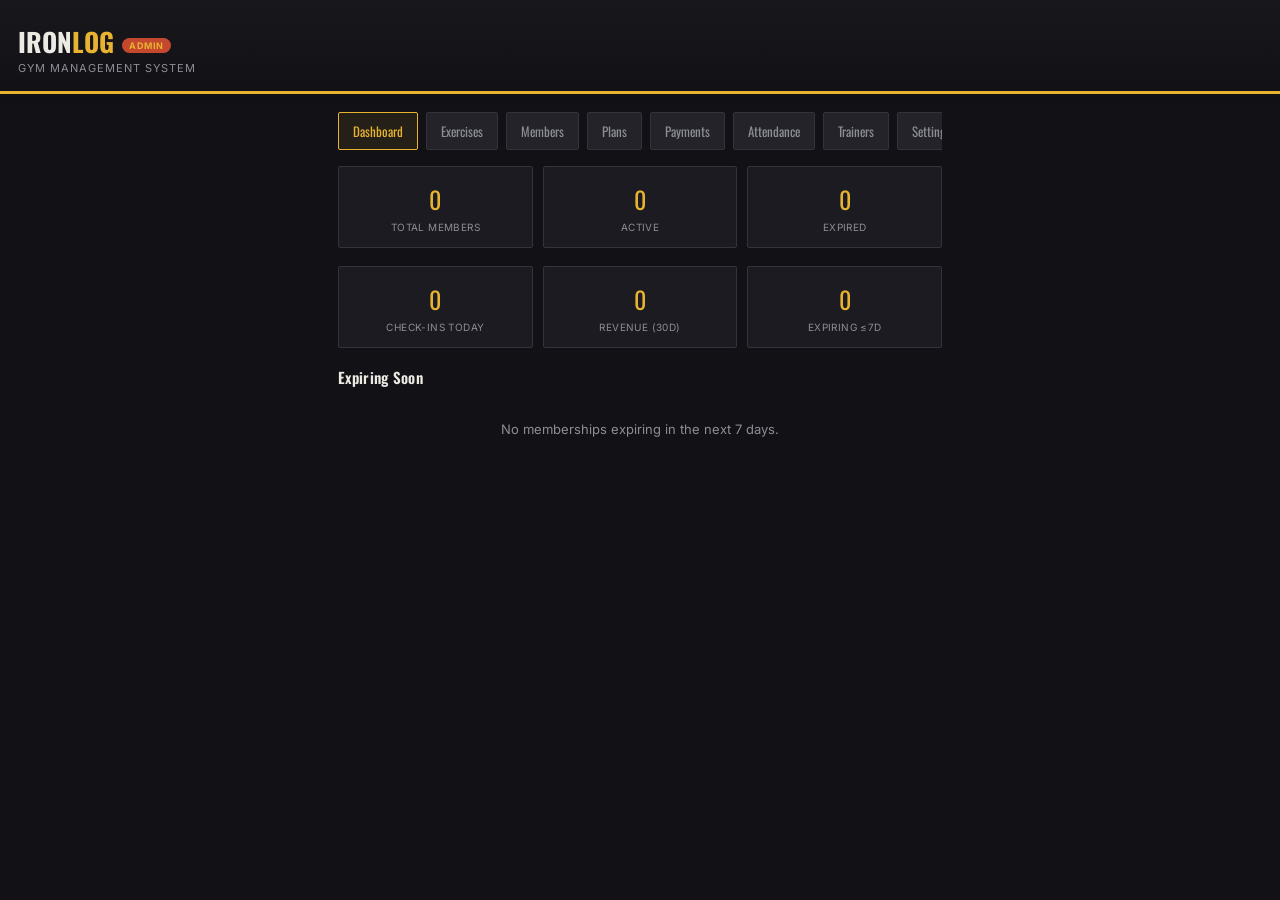
<file: admin.html>
<!DOCTYPE html>
<html lang="en">
<head>
<meta charset="UTF-8">
<meta name="viewport" content="width=device-width, initial-scale=1.0, maximum-scale=1, viewport-fit=cover">
<meta name="theme-color" content="#121216">
<meta name="description" content="IRONLOG Admin — gym management: members, plans, payments, attendance, trainers, and a custom exercise library with your own GIFs.">
<title>IRONLOG ADMIN — Gym Management</title>
<link rel="manifest" href="admin-manifest.json">
<link rel="apple-touch-icon" href="[data-uri]">
<meta name="mobile-web-app-capable" content="yes">
<meta name="apple-mobile-web-app-capable" content="yes">
<meta name="apple-mobile-web-app-status-bar-style" content="black-translucent">
<meta name="apple-mobile-web-app-title" content="IronLog Admin">
<style>
@import url('https://fonts.googleapis.com/css2?family=Oswald:wght@400;500;600;700&family=Inter:wght@400;500;600&display=swap');

:root{
  --bg: #121216;
  --surface: #1b1b21;
  --surface-2: #232329;
  --steel: #33333c;
  --iron: #E8B330;
  --iron-dim: #a9822b;
  --rust: #C4482E;
  --chalk: #EDEAE3;
  --chalk-dim: #8d8d95;
  --green: #6FA85B;
  --radius: 2px;
}

*{ box-sizing:border-box; -webkit-tap-highlight-color: transparent; }
html,body{ margin:0; padding:0; }
body{
  background:
    linear-gradient(180deg, rgba(0,0,0,.25), rgba(0,0,0,0) 120px),
    var(--bg);
  color: var(--chalk);
  font-family: 'Inter', system-ui, sans-serif;
  min-height: 100vh;
  padding-bottom: 90px;
}

h1,h2,h3,.display{
  font-family:'Oswald', sans-serif;
  font-weight:600;
  letter-spacing: 0.3px;
  margin:0;
}

/* ---------- Header ---------- */
header{
  padding: 22px 18px 16px;
  border-bottom: 3px solid var(--iron);
  background: linear-gradient(180deg, #17171c, #121216);
  position: sticky; top:0; z-index: 20;
}
.brand{ display:flex; align-items:baseline; justify-content:space-between; }
.brand .logo{ font-family:'Oswald',sans-serif; font-weight:700; font-size:26px; color: var(--chalk); }
.brand .logo span{ color: var(--iron); }
.brand .tag{ font-size: 11px; color: var(--chalk-dim); letter-spacing: 1px; }

.date-row{ margin-top: 14px; display:flex; align-items:center; gap: 10px; }
.date-row button.nav{
  background: var(--surface-2); border: 1px solid var(--steel);
  color: var(--chalk); width: 36px; height:36px; font-size:16px;
  border-radius: var(--radius); cursor:pointer;
}
.date-row .date-display{
  flex:1; text-align:center; font-family:'Oswald',sans-serif; font-size: 16px;
  background: var(--surface-2); border: 1px solid var(--steel);
  padding: 8px 6px; border-radius: var(--radius);
}
.date-row .date-display small{ display:block; color: var(--chalk-dim); font-size: 11px; font-family:'Inter'; margin-top:2px; }
.date-row .today-btn{
  background: transparent; color: var(--iron); border:1px solid var(--iron-dim);
  font-size: 11px; padding: 8px 10px; border-radius: var(--radius); cursor:pointer;
}

/* ---------- Main ---------- */
main{ padding: 18px; max-width: 640px; margin: 0 auto; }
section{ display:none; }
section.active{ display:block; animation: fade .25s ease; }
@keyframes fade{ from{opacity:0; transform:translateY(4px);} to{opacity:1; transform:none;} }

.section-title{ display:flex; align-items:center; justify-content:space-between; margin-bottom: 12px; gap: 10px; flex-wrap: wrap; }
.section-title h2{ font-size:19px; }
.count-pill{
  font-size:12px; color: var(--bg); background: var(--iron);
  padding: 3px 9px; border-radius: 20px; font-family:'Inter'; font-weight:600;
}

/* ---------- Routine label ---------- */
.routine-bar{ display:flex; gap:8px; margin-bottom: 16px; overflow-x:auto; padding-bottom:4px; }
.routine-chip{
  flex: 0 0 auto; padding: 7px 13px; background: var(--surface-2);
  border: 1px solid var(--steel); color: var(--chalk-dim);
  font-family:'Oswald'; font-size:13px; border-radius: var(--radius);
  cursor:pointer; white-space:nowrap;
}
.routine-chip.active{ border-color: var(--iron); color: var(--iron); background: rgba(232,179,48,0.08); }

/* ---------- Exercise Card ---------- */
.exercise-card{
  background: var(--surface); border: 1px solid var(--steel);
  border-left: 4px solid var(--muscle-color, var(--iron));
  border-radius: var(--radius); margin-bottom: 12px; overflow:hidden;
}
.exercise-head{ display:flex; justify-content:space-between; align-items:flex-start; padding: 12px 14px 8px; gap: 8px; }
.exercise-head .name{ font-family:'Oswald'; font-size:16px; font-weight:600; }
.exercise-head .muscle-tag{
  display:inline-flex; align-items:center; gap:5px; font-size:11px; color: var(--chalk-dim);
  margin-top:4px;
}
.exercise-head .muscle-tag .dot{ width:8px; height:8px; border-radius:50%; background: var(--muscle-color, var(--iron)); display:inline-block; }
.exercise-head .del{ background:none; border:none; color:#5c5c66; font-size:18px; cursor:pointer; padding:4px 6px; flex-shrink:0; }

.set-table{ padding: 0 14px 12px; }
.set-row{ display:grid; grid-template-columns: 26px 1fr 1fr 30px; gap: 8px; align-items:center; padding: 6px 0; border-top: 1px solid #242429; }
.set-row.head-row{ border-top:none; font-size:10px; color: var(--chalk-dim); letter-spacing:.5px; padding-bottom:4px; }
.set-row .set-num{ color: var(--chalk-dim); font-size:13px; text-align:center; font-family:'Oswald'; }
.set-row input{
  width:100%; background: var(--surface-2); border:1px solid var(--steel);
  color: var(--chalk); padding:7px 6px; border-radius: var(--radius);
  font-family:'Inter'; font-size:14px; text-align:center;
}
.set-row input:focus{ outline:none; border-color: var(--iron); }
.set-row .chk{
  width:26px; height:26px; border-radius: var(--radius); border:1px solid var(--steel);
  background: var(--surface-2); cursor:pointer; display:flex; align-items:center; justify-content:center;
  color: transparent; font-size:14px;
}
.set-row .chk.done{ background: var(--green); border-color: var(--green); color:#12210d; }

.add-set-btn{
  width: calc(100% - 28px); margin: 0 14px 12px; padding:9px; background:transparent;
  border:1px dashed var(--steel); color: var(--chalk-dim); font-size:12px;
  border-radius: var(--radius); cursor:pointer;
}

.add-exercise-btn{
  width:100%; padding:14px; background: var(--surface); border:1px dashed var(--iron-dim);
  color: var(--iron); font-family:'Oswald'; font-size:14px; border-radius: var(--radius); cursor:pointer;
  margin-top: 4px;
}

.empty-state{ text-align:center; padding: 50px 20px; color: var(--chalk-dim); }
.empty-state .big{ font-size:40px; margin-bottom:10px; }
.empty-state p{ font-size:13px; line-height:1.5; max-width:300px; margin:0 auto; }

/* ---------- Notes ---------- */
.notes-box{ margin-top: 16px; }
.notes-box label{ font-size:11px; color: var(--chalk-dim); display:block; margin-bottom:6px; letter-spacing:.5px;}
.notes-box textarea{
  width:100%; min-height:70px; background: var(--surface); border:1px solid var(--steel);
  color: var(--chalk); padding:10px; border-radius: var(--radius); font-family:'Inter'; font-size:14px; resize:vertical;
}

/* ---------- Photos ---------- */
.photo-upload-btn{
  display:block; width:100%; padding: 22px; background: var(--surface); border:2px dashed var(--steel);
  color: var(--chalk-dim); border-radius: var(--radius); cursor:pointer; text-align:center;
  font-family:'Oswald'; font-size:14px; margin-bottom:16px;
}
.photo-upload-btn .sub{ font-family:'Inter'; font-size:11px; color:#666; }
.photo-upload-btn:active{ border-color: var(--iron); color: var(--iron); }
.photo-grid{ display:grid; grid-template-columns: repeat(3, 1fr); gap: 8px; }
.photo-item{ position:relative; aspect-ratio: 3/4; border-radius: var(--radius); overflow:hidden; border:1px solid var(--steel); background: var(--surface-2); }
.photo-item img{ width:100%; height:100%; object-fit:cover; display:block; }
.photo-item .pdate{
  position:absolute; bottom:0; left:0; right:0; background: linear-gradient(0deg, rgba(0,0,0,.85), transparent);
  color: var(--chalk); font-size:9px; padding: 12px 5px 4px; text-align:center;
}
.photo-item .pdel{
  position:absolute; top:3px; right:3px; background: rgba(0,0,0,.6); color:var(--chalk);
  border:none; border-radius:50%; width:20px; height:20px; font-size:12px; cursor:pointer; line-height:1;
}

/* ---------- Progress ---------- */
.stat-grid{ display:grid; grid-template-columns: repeat(3,1fr); gap:10px; margin-bottom:18px; }
.stat-card{ background: var(--surface); border:1px solid var(--steel); border-radius: var(--radius); padding: 14px 8px; text-align:center; }
.stat-card .num{ font-family:'Oswald'; font-size:24px; color: var(--iron); }
.stat-card .lbl{ font-size:10px; color: var(--chalk-dim); margin-top:4px; letter-spacing:.4px;}

.range-toggle{ display:flex; gap:4px; }
.range-toggle button{
  background: var(--surface-2); border:1px solid var(--steel); color: var(--chalk-dim);
  font-size:11px; padding: 6px 9px; border-radius: var(--radius); cursor:pointer; font-family:'Inter'; font-weight:600;
}
.range-toggle button.active{ background: var(--iron); color: #141410; border-color: var(--iron); }

.muscle-volume-list{ margin-bottom: 4px; }
.mv-row{ margin-bottom: 10px; }
.mv-row-top{ display:flex; justify-content:space-between; font-size:12px; margin-bottom:4px; }
.mv-row-top .mv-name{ display:flex; align-items:center; gap:6px; font-family:'Oswald'; font-size:13px; }
.mv-row-top .mv-name .dot{ width:8px; height:8px; border-radius:50%; }
.mv-row-top .mv-val{ color: var(--chalk-dim); }
.mv-bar-track{ height:8px; background: var(--surface-2); border-radius: 20px; overflow:hidden; }
.mv-bar-fill{ height:100%; border-radius: 20px; transition: width .3s ease; }
.hint{ font-size:11px; color: var(--chalk-dim); margin: 4px 0 20px; line-height:1.5; }

.pr-item{
  display:flex; justify-content:space-between; align-items:center;
  background: var(--surface); border:1px solid var(--steel); border-left:3px solid var(--muscle-color, var(--iron));
  border-radius: var(--radius); padding: 11px 14px; margin-bottom:8px;
}
.pr-item .pn{ font-family:'Oswald'; font-size:14px; }
.pr-item .pm{ font-size:10px; color: var(--chalk-dim); margin-top:2px; }
.pr-item .pv{ font-family:'Oswald'; font-size:16px; color: var(--iron); text-align:right; }
.pr-item .pd{ font-size:9px; color: var(--chalk-dim); text-align:right; }

.history-item{
  background: var(--surface); border:1px solid var(--steel); border-left:3px solid var(--steel);
  border-radius: var(--radius); padding: 12px 14px; margin-bottom:8px;
  display:flex; justify-content:space-between; align-items:center; cursor:pointer;
}
.history-item.has-log{ border-left-color: var(--iron); }
.history-item .hd{ font-family:'Oswald'; font-size:14px; }
.history-item .hs{ font-size:11px; color: var(--chalk-dim); margin-top:2px; }
.history-item .harrow{ color: var(--chalk-dim); }

/* ---------- Bottom Nav ---------- */
nav.tabbar{
  position: fixed; bottom:0; left:0; right:0; background: #17171c; border-top: 1px solid var(--steel);
  display:flex; z-index: 30; padding-bottom: env(safe-area-inset-bottom);
}
nav.tabbar button{
  flex:1; background:none; border:none; color: var(--chalk-dim);
  padding: 10px 4px 8px; font-family:'Inter'; font-size:10px; cursor:pointer;
  display:flex; flex-direction:column; align-items:center; gap:4px;
}
nav.tabbar button svg{ width:20px; height:20px; stroke: var(--chalk-dim); fill:none; stroke-width:1.8; }
nav.tabbar button.active{ color: var(--iron); }
nav.tabbar button.active svg{ stroke: var(--iron); }

/* ---------- Modal ---------- */
.modal-backdrop{ position:fixed; inset:0; background: rgba(0,0,0,.6); z-index:50; display:none; align-items:flex-end; justify-content:center; }
.modal-backdrop.show{ display:flex; }
.modal{
  background: var(--surface); width:100%; max-width:640px;
  border-top: 3px solid var(--iron); border-radius: 10px 10px 0 0;
  padding: 20px 18px calc(20px + env(safe-area-inset-bottom));
  max-height: 80vh; overflow-y:auto;
}
.modal.modal-tall{ max-height: 85vh; }
.modal h3{ font-size:17px; margin-bottom:14px; }
.modal input, .modal select{
  width:100%; background: var(--surface-2); border:1px solid var(--steel); color:var(--chalk);
  padding: 12px; border-radius: var(--radius); font-family:'Inter'; font-size:15px; margin-bottom:10px;
}
.modal-actions{ display:flex; gap:10px; margin-top:6px; }
.btn{ flex:1; padding:13px; border-radius: var(--radius); border:none; cursor:pointer; font-family:'Oswald'; font-size:14px; letter-spacing:.3px; }
.btn-primary{ background: var(--iron); color:#141410; font-weight:600; }
.btn-ghost{ background: transparent; color: var(--chalk-dim); border:1px solid var(--steel); }

/* ---------- Muscle Picker ---------- */
.muscle-grid{ display:grid; grid-template-columns: repeat(2, 1fr); gap:8px; margin-bottom: 16px; }
.muscle-tile{
  display:flex; align-items:center; gap:9px; padding: 13px 12px;
  background: var(--surface-2); border:1px solid var(--steel); border-radius: var(--radius);
  cursor:pointer; font-family:'Oswald'; font-size:14px; color: var(--chalk);
}
.muscle-tile .dot{ width:12px; height:12px; border-radius:50%; flex-shrink:0; }
.muscle-tile .cnt{ margin-left:auto; font-family:'Inter'; font-size:10px; color: var(--chalk-dim); }

.picker-step2-head{ display:flex; align-items:center; gap:10px; margin-bottom:12px; }
.back-btn{ background:none; border:none; color: var(--iron); font-family:'Oswald'; font-size:13px; cursor:pointer; padding:4px 0; }
.exercise-picker-list{ max-height: 40vh; overflow-y:auto; margin-bottom: 12px; border-top:1px solid var(--steel); }
.exercise-pick-item{
  display:flex; justify-content:space-between; align-items:center;
  padding: 13px 4px; border-bottom: 1px solid #242429; cursor:pointer;
}
.exercise-pick-item .epn{ font-size:14px; }
.exercise-pick-item .epe{ font-size:10px; color: var(--chalk-dim); margin-top:2px; }
.exercise-pick-item .epa{ color: var(--iron); font-size:18px; }
.custom-exercise-row{ display:flex; gap:8px; align-items:flex-start; }
.custom-exercise-row input{ margin-bottom:0; flex:1; }
.custom-exercise-row button{ flex: 0 0 auto; padding: 12px 16px; }
.no-results{ padding: 16px 4px; color: var(--chalk-dim); font-size:13px; text-align:center; }

.toast{
  position: fixed; bottom: 78px; left:50%; transform: translateX(-50%);
  background: var(--iron); color:#141410; padding: 10px 18px; border-radius: var(--radius);
  font-family:'Oswald'; font-size:13px; z-index: 60; opacity:0; pointer-events:none;
  transition: opacity .25s, transform .25s;
}
.toast.show{ opacity:1; transform: translateX(-50%) translateY(-6px); }

.settings-block{ margin-bottom: 22px; }
.settings-block h3{ font-size:13px; color: var(--chalk-dim); letter-spacing:.5px; margin-bottom:10px; }
.settings-row{
  display:flex; justify-content:space-between; align-items:center;
  background: var(--surface); border:1px solid var(--steel); border-radius: var(--radius);
  padding: 14px; margin-bottom:8px;
}
.settings-row .st-lbl{ font-size:14px; }
.settings-row .st-sub{ font-size:11px; color: var(--chalk-dim); margin-top:2px; }
.settings-row button{
  background: var(--surface-2); border:1px solid var(--steel); color: var(--chalk);
  padding: 8px 14px; border-radius: var(--radius); font-size:12px; cursor:pointer;
}
.settings-row button.danger{ color: var(--rust); border-color: var(--rust); background:transparent; }

/* ---------- How-To Demo ---------- */
.howto-btn{
  background: var(--surface-2); border:1px solid var(--steel); color: var(--iron);
  width:30px; height:30px; border-radius: var(--radius); cursor:pointer;
  font-size:13px; flex-shrink:0; display:flex; align-items:center; justify-content:center;
}
.exercise-head .head-actions{ display:flex; gap:6px; flex-shrink:0; }
.exercise-pick-item{ align-items:center; }
.epick-right{ display:flex; align-items:center; gap:8px; }

.demo-head{ display:flex; justify-content:space-between; align-items:center; margin-bottom:14px; }
.demo-head h3{ font-size:17px; padding-right:10px; }
.close-btn{ background: var(--surface-2); border:1px solid var(--steel); color: var(--chalk); width:30px; height:30px; border-radius: var(--radius); cursor:pointer; flex-shrink:0; }

.demo-frame{
  width:100%; aspect-ratio: 1/1; background: var(--surface-2); border:1px solid var(--steel);
  border-radius: var(--radius); display:flex; align-items:center; justify-content:center;
  overflow:hidden; margin-bottom:14px; position:relative;
}
.demo-frame img{ width:100%; height:100%; object-fit:contain; }
.demo-frame .demo-loading, .demo-frame .demo-empty{
  color: var(--chalk-dim); font-size:13px; text-align:center; padding:20px; line-height:1.6;
}
.demo-frame .demo-badge{
  position:absolute; bottom:8px; right:8px; background: rgba(0,0,0,.7); color: var(--iron);
  font-size:9px; padding:3px 7px; border-radius:20px; font-family:'Oswald'; letter-spacing:.5px;
}
.demo-meta{ display:flex; gap:6px; flex-wrap:wrap; margin-bottom:14px; }
.demo-meta span{
  font-size:10px; color: var(--chalk-dim); background: var(--surface-2); border:1px solid var(--steel);
  padding: 4px 9px; border-radius:20px; text-transform:capitalize;
}
.demo-instructions{ list-style:none; padding:0; margin:0 0 6px; counter-reset: step; }
.demo-instructions li{
  counter-increment: step; padding: 10px 0 10px 32px; position:relative;
  border-top:1px solid #242429; font-size:13px; line-height:1.5; color: var(--chalk);
}
.demo-instructions li:first-child{ border-top:none; }
.demo-instructions li::before{
  content: counter(step); position:absolute; left:0; top:10px;
  width:20px; height:20px; border-radius:50%; background: var(--surface-2); border:1px solid var(--iron-dim);
  color: var(--iron); font-family:'Oswald'; font-size:11px; display:flex; align-items:center; justify-content:center;
}
.demo-source{ font-size:10px; color:#5c5c66; margin-top:10px; line-height:1.5; }
.demo-source a{ color: var(--chalk-dim); }
.demo-search-btn{
  display:block; width:100%; text-align:center; padding:12px; margin-top:6px;
  background: var(--surface-2); border:1px solid var(--steel); color: var(--iron);
  border-radius: var(--radius); font-family:'Oswald'; font-size:13px; text-decoration:none;
}

/* ---------- Gym Management ---------- */
.gym-subnav{ display:flex; gap:8px; overflow-x:auto; padding-bottom:10px; margin-bottom:6px; }
.gym-tab{
  flex:0 0 auto; padding:8px 14px; background: var(--surface-2); border:1px solid var(--steel);
  color: var(--chalk-dim); font-family:'Oswald'; font-size:13px; border-radius: var(--radius); cursor:pointer; white-space:nowrap;
}
.gym-tab.active{ border-color: var(--iron); color: var(--iron); background: rgba(232,179,48,0.08); }
.gym-panel{ display:none; }
.gym-panel.active{ display:block; animation: fade .2s ease; }

#memberSearch, #attendanceSearch{
  width:100%; background: var(--surface-2); border:1px solid var(--steel); color: var(--chalk);
  padding:11px; border-radius: var(--radius); font-size:14px; margin-bottom:12px;
}

.member-card, .plan-card, .payment-item, .trainer-card{
  display:flex; align-items:center; gap:12px; background: var(--surface); border:1px solid var(--steel);
  border-left:3px solid var(--iron); border-radius: var(--radius); padding:12px 14px; margin-bottom:8px; cursor:pointer;
}
.plan-card, .trainer-card{ cursor:default; justify-content:space-between; }
.payment-item{ cursor:default; }
.member-avatar{
  width:42px; height:42px; border-radius:50%; background: var(--surface-2); border:1px solid var(--steel);
  flex-shrink:0; display:flex; align-items:center; justify-content:center; font-family:'Oswald'; font-size:16px; color: var(--iron); overflow:hidden;
}
.member-avatar img{ width:100%; height:100%; object-fit:cover; }
.member-info{ flex:1; min-width:0; }
.member-info .mn{ font-family:'Oswald'; font-size:15px; }
.member-info .mp{ font-size:11px; color: var(--chalk-dim); margin-top:2px; }
.status-badge{ font-size:9px; padding:3px 8px; border-radius:20px; font-family:'Oswald'; letter-spacing:.3px; flex-shrink:0; }
.status-badge.active{ background: rgba(111,168,91,0.15); color: var(--green); }
.status-badge.expired{ background: rgba(196,72,46,0.15); color: var(--rust); }
.status-badge.noplan{ background: var(--surface-2); color: var(--chalk-dim); }

.plan-card .pc-name{ font-family:'Oswald'; font-size:15px; }
.plan-card .pc-meta{ font-size:11px; color: var(--chalk-dim); margin-top:2px; }
.plan-card .pc-actions{ display:flex; gap:6px; }
.plan-card .pc-actions button{ background: var(--surface-2); border:1px solid var(--steel); color: var(--chalk); width:28px; height:28px; border-radius:2px; cursor:pointer; font-size:12px; }
.plan-card .pc-actions button.danger{ color: var(--rust); border-color: var(--rust); }

.payment-item .pay-info .pn{ font-family:'Oswald'; font-size:14px; }
.payment-item .pay-info .pd{ font-size:11px; color: var(--chalk-dim); margin-top:2px; }
.payment-item .pay-amt{ font-family:'Oswald'; font-size:16px; color: var(--iron); margin-left:auto; }

.trainer-card .tc-name{ font-family:'Oswald'; font-size:15px; }
.trainer-card .tc-meta{ font-size:11px; color: var(--chalk-dim); margin-top:2px; }

.field-label{ font-size:11px; color: var(--chalk-dim); display:block; margin-bottom:6px; letter-spacing:.5px; }
.checkbox-row{ display:flex; align-items:center; gap:8px; font-size:13px; color: var(--chalk-dim); margin: 6px 0 10px; }
.checkbox-row input{ width:auto; margin:0; }
.photo-upload-btn.small{ padding:14px; font-size:12px; margin-bottom:12px; }

.detail-stat-row{ display:flex; justify-content:space-between; padding:10px 0; border-top:1px solid #242429; font-size:13px; }
.detail-stat-row:first-child{ border-top:none; }
.detail-stat-row .dsl{ color: var(--chalk-dim); }
.detail-actions{ display:flex; gap:8px; margin-top:16px; flex-wrap:wrap; }
.detail-actions button{ flex:1; min-width:100px; }

/* ---------- Admin: Exercise Manager ---------- */
.admin-ex-card{
  display:flex; gap:12px; background: var(--surface); border:1px solid var(--steel);
  border-left:3px solid var(--iron); border-radius: var(--radius); padding:12px; margin-bottom:10px;
}
.admin-ex-thumb{
  width:64px; height:64px; border-radius:4px; background: var(--surface-2); border:1px solid var(--steel);
  flex-shrink:0; overflow:hidden; display:flex; align-items:center; justify-content:center; color: var(--chalk-dim); font-size:22px;
}
.admin-ex-thumb img{ width:100%; height:100%; object-fit:cover; }
.admin-ex-info{ flex:1; min-width:0; }
.admin-ex-info .an{ font-family:'Oswald'; font-size:15px; }
.admin-ex-info .am{ font-size:11px; color: var(--chalk-dim); margin-top:2px; }
.admin-ex-actions{ display:flex; flex-direction:column; gap:6px; }
.admin-ex-actions button{ background: var(--surface-2); border:1px solid var(--steel); color: var(--chalk); width:30px; height:30px; border-radius:2px; cursor:pointer; font-size:12px; }
.admin-ex-actions button.danger{ color: var(--rust); border-color: var(--rust); }
.gif-preview{
  width:100%; aspect-ratio:1/1; max-height:220px; background: var(--surface-2); border:1px dashed var(--steel);
  border-radius: var(--radius); display:flex; align-items:center; justify-content:center; overflow:hidden; margin-bottom:10px; color: var(--chalk-dim); font-size:12px; text-align:center;
}
.gif-preview img{ width:100%; height:100%; object-fit:contain; }
.brand .badge-admin{ font-size:9px; background: var(--rust); color:#fff; padding:2px 7px; border-radius:20px; margin-left:8px; vertical-align:middle; font-family:'Inter'; letter-spacing:.5px; }

</style>
</head>
<body>

<header>
  <div class="brand">
    <div>
      <div class="logo">IRON<span>LOG</span><span class="badge-admin">ADMIN</span></div>
      <div class="tag">GYM MANAGEMENT SYSTEM</div>
    </div>
  </div>
</header>

<main>
  <div class="gym-subnav" id="gymSubnav">
      <button class="gym-tab active" data-gym="dashboard">Dashboard</button>
      <button class="gym-tab" data-gym="exercises">Exercises</button>
      <button class="gym-tab" data-gym="members">Members</button>
      <button class="gym-tab" data-gym="plans">Plans</button>
      <button class="gym-tab" data-gym="payments">Payments</button>
      <button class="gym-tab" data-gym="attendance">Attendance</button>
      <button class="gym-tab" data-gym="trainers">Trainers</button>
      <button class="gym-tab" data-gym="settings">Settings</button>
    </div>

  <div class="gym-panel active" id="gym-dashboard">
      <div class="stat-grid">
        <div class="stat-card"><div class="num" id="gymTotalMembers">0</div><div class="lbl">TOTAL MEMBERS</div></div>
        <div class="stat-card"><div class="num" id="gymActiveMembers">0</div><div class="lbl">ACTIVE</div></div>
        <div class="stat-card"><div class="num" id="gymExpiredMembers">0</div><div class="lbl">EXPIRED</div></div>
      </div>
      <div class="stat-grid">
        <div class="stat-card"><div class="num" id="gymTodayCheckins">0</div><div class="lbl">CHECK-INS TODAY</div></div>
        <div class="stat-card"><div class="num" id="gymMonthRevenue">0</div><div class="lbl">REVENUE (30D)</div></div>
        <div class="stat-card"><div class="num" id="gymExpiringSoon">0</div><div class="lbl">EXPIRING ≤7D</div></div>
      </div>
      <div class="section-title"><h2 style="font-size:15px;">Expiring Soon</h2></div>
      <div id="gymExpiringList"></div>
    </div>

    <div class="gym-panel" id="gym-exercises">
      <div class="section-title"><h2 style="font-size:15px;">Custom Exercises</h2><span class="count-pill" id="customExCount">0</span></div>
      <p class="hint">Add your gym's own exercises with a GIF or photo showing correct form. These show up automatically in the member app's exercise picker, tagged "GYM".</p>
      <input type="text" id="exManageSearch" placeholder="Search your custom exercises...">
      <div id="customExerciseList"></div>
      <button class="add-exercise-btn" id="addCustomExBtn">+ ADD EXERCISE</button>
    </div>

    <div class="gym-panel" id="gym-members">
      <div class="section-title"><h2 style="font-size:15px;">Members</h2><span class="count-pill" id="gymMemberCount">0</span></div>
      <input type="text" id="memberSearch" placeholder="Search members by name or phone...">
      <div id="memberList"></div>
      <button class="add-exercise-btn" id="addMemberBtn">+ ADD MEMBER</button>
    </div>

    <div class="gym-panel" id="gym-plans">
      <div class="section-title"><h2 style="font-size:15px;">Membership Plans</h2></div>
      <div id="planList"></div>
      <button class="add-exercise-btn" id="addPlanBtn">+ ADD PLAN</button>
    </div>

    <div class="gym-panel" id="gym-payments">
      <div class="section-title"><h2 style="font-size:15px;">Payments</h2><span class="count-pill" id="paymentCount">0</span></div>
      <div id="paymentList"></div>
      <button class="add-exercise-btn" id="addPaymentBtn">+ RECORD PAYMENT</button>
    </div>

    <div class="gym-panel" id="gym-attendance">
      <div class="section-title">
        <h2 style="font-size:15px;">Attendance</h2>
        <span class="count-pill" id="attendanceCountPill">0 checked in</span>
      </div>
      <div class="date-row" style="margin-bottom:14px;">
        <button class="nav" id="attPrevDay">‹</button>
        <div class="date-display" id="attDateDisplay">—</div>
        <button class="nav" id="attNextDay">›</button>
      </div>
      <input type="text" id="attendanceSearch" placeholder="Search members to check in...">
      <div id="attendanceList"></div>
    </div>

    <div class="gym-panel" id="gym-trainers">
      <div class="section-title"><h2 style="font-size:15px;">Trainers & Staff</h2></div>
      <div id="trainerList"></div>
      <button class="add-exercise-btn" id="addTrainerBtn">+ ADD TRAINER</button>
    </div>

<div class="gym-panel" id="gym-settings">
      <div class="settings-block">
        <h3>YOUR DATA</h3>
        <div class="settings-row">
          <div><div class="st-lbl">Export backup</div><div class="st-sub">Download members, plans, payments & custom exercises</div></div>
          <button id="adminExportBtn">EXPORT</button>
        </div>
        <div class="settings-row">
          <div><div class="st-lbl">Import backup</div><div class="st-sub">Restore from a JSON file</div></div>
          <button id="adminImportBtn">IMPORT</button>
        </div>
        <input type="file" id="adminImportInput" accept="application/json" style="display:none;">
      </div>
      <div class="settings-block">
        <h3>DANGER ZONE</h3>
        <div class="settings-row">
          <div><div class="st-lbl">Erase gym data</div><div class="st-sub">Deletes members, plans, payments, attendance & trainers</div></div>
          <button class="danger" id="adminEraseGymBtn">ERASE</button>
        </div>
        <div class="settings-row">
          <div><div class="st-lbl">Erase custom exercises</div><div class="st-sub">Deletes all gym-added exercises & GIFs</div></div>
          <button class="danger" id="adminEraseExBtn">ERASE</button>
        </div>
      </div>
      <div class="settings-block">
        <h3>ABOUT</h3>
        <div class="settings-row">
          <div><div class="st-lbl">Storage</div><div class="st-sub">100% local — nothing leaves this device. Share the same origin (e.g. same GitHub Pages site) as the Member app so data lines up.</div></div>
        </div>
      </div>
    </div>
  
</main>

<!-- Member Modal (Add/Edit) -->
<div class="modal-backdrop" id="memberModal">
  <div class="modal modal-tall">
    <h3 id="memberModalTitle">Add Member</h3>
    <label class="photo-upload-btn small" for="memberPhotoInput" id="memberPhotoLabel">📷 ADD PHOTO (OPTIONAL)</label>
    <input type="file" id="memberPhotoInput" accept="image/*" style="display:none;">
    <input type="text" id="memberNameInput" placeholder="Full name">
    <input type="tel" id="memberPhoneInput" placeholder="Phone number">
    <input type="email" id="memberEmailInput" placeholder="Email (optional)">
    <label class="field-label">JOIN DATE</label>
    <input type="date" id="memberJoinInput">
    <label class="field-label">MEMBERSHIP PLAN</label>
    <select id="memberPlanInput"><option value="">No plan</option></select>
    <textarea id="memberNotesInput" placeholder="Notes (medical info, goals, etc.)" style="width:100%;min-height:60px;background:var(--surface-2);border:1px solid var(--steel);color:var(--chalk);padding:10px;border-radius:2px;font-family:'Inter';font-size:14px;margin-bottom:10px;"></textarea>
    <div class="modal-actions">
      <button class="btn btn-ghost" id="cancelMember">CANCEL</button>
      <button class="btn btn-primary" id="confirmMember">SAVE</button>
    </div>
  </div>
</div>

<!-- Member Detail Modal -->
<div class="modal-backdrop" id="memberDetailModal">
  <div class="modal modal-tall">
    <div class="demo-head">
      <h3 id="detailMemberName">Member</h3>
      <button class="close-btn" id="closeMemberDetail">✕</button>
    </div>
    <div id="memberDetailBody"></div>
  </div>
</div>

<!-- Plan Modal -->
<div class="modal-backdrop" id="planModal">
  <div class="modal">
    <h3>Membership Plan</h3>
    <input type="text" id="planNameInput" placeholder="Plan name (e.g. Monthly, Quarterly)">
    <div class="row2">
      <input type="number" id="planDurationInput" placeholder="Duration (days)" min="1">
      <input type="number" id="planPriceInput" placeholder="Price" min="0">
    </div>
    <div class="modal-actions">
      <button class="btn btn-ghost" id="cancelPlan">CANCEL</button>
      <button class="btn btn-primary" id="confirmPlan">SAVE</button>
    </div>
  </div>
</div>

<!-- Payment Modal -->
<div class="modal-backdrop" id="paymentModal">
  <div class="modal">
    <h3>Record Payment</h3>
    <select id="paymentMemberInput"><option value="">Select member</option></select>
    <div class="row2">
      <input type="number" id="paymentAmountInput" placeholder="Amount" min="0">
      <input type="date" id="paymentDateInput">
    </div>
    <select id="paymentMethodInput">
      <option>Cash</option><option>UPI</option><option>Card</option><option>Bank Transfer</option><option>Other</option>
    </select>
    <input type="text" id="paymentNoteInput" placeholder="Note (optional)">
    <label class="checkbox-row"><input type="checkbox" id="paymentRenewInput" checked> Extend membership by this member's plan duration</label>
    <div class="modal-actions">
      <button class="btn btn-ghost" id="cancelPayment">CANCEL</button>
      <button class="btn btn-primary" id="confirmPayment">SAVE</button>
    </div>
  </div>
</div>

<!-- Trainer Modal -->
<div class="modal-backdrop" id="trainerModal">
  <div class="modal">
    <h3>Trainer / Staff</h3>
    <input type="text" id="trainerNameInput" placeholder="Full name">
    <input type="tel" id="trainerPhoneInput" placeholder="Phone number">
    <input type="text" id="trainerSpecialtyInput" placeholder="Specialty (e.g. Strength, Yoga, Cardio)">
    <div class="modal-actions">
      <button class="btn btn-ghost" id="cancelTrainer">CANCEL</button>
      <button class="btn btn-primary" id="confirmTrainer">SAVE</button>
    </div>
  </div>
</div>



<!-- Custom Exercise Modal -->
<div class="modal-backdrop" id="exerciseFormModal">
  <div class="modal modal-tall">
    <h3 id="exFormTitle">Add Exercise</h3>
    <div class="gif-preview" id="exGifPreview">No GIF selected yet</div>
    <label class="photo-upload-btn small" for="exGifInput">🎞️ UPLOAD GIF / IMAGE</label>
    <input type="file" id="exGifInput" accept="image/*" style="display:none;">
    <input type="text" id="exFormName" placeholder="Exercise name">
    <select id="exFormMuscle"></select>
    <input type="text" id="exFormEquipment" placeholder="Equipment (optional)">
    <textarea id="exFormInstructions" placeholder="Step-by-step instructions, one per line (optional)" style="width:100%;min-height:90px;background:var(--surface-2);border:1px solid var(--steel);color:var(--chalk);padding:10px;border-radius:2px;font-family:'Inter';font-size:14px;margin-bottom:10px;"></textarea>
    <div class="modal-actions">
      <button class="btn btn-ghost" id="cancelExForm">CANCEL</button>
      <button class="btn btn-primary" id="confirmExForm">SAVE</button>
    </div>
  </div>
</div>

<div class="toast" id="toast"></div>

<script>
/* ==========================================================================
   IRONLOG — Exercise Library
   Exercises grouped by individual muscle for targeted, effective progress.
   Each muscle has a display color used for chips, bars, and tags.
   ========================================================================== */

const MUSCLE_GROUPS = [
  { key: "Chest",      color: "#E8B330" },
  { key: "Back",       color: "#5FA8D3" },
  { key: "Shoulders",  color: "#C4482E" },
  { key: "Biceps",     color: "#8CC084" },
  { key: "Triceps",    color: "#D98E4A" },
  { key: "Forearms",   color: "#B79A6B" },
  { key: "Quads",      color: "#D6564C" },
  { key: "Hamstrings", color: "#9B6BC7" },
  { key: "Glutes",     color: "#E06B9F" },
  { key: "Calves",     color: "#5CBFA6" },
  { key: "Abs",        color: "#E8D830" },
  { key: "Cardio",     color: "#6FA85B" }
];

const EXERCISE_LIBRARY = {
  Chest: [
    { name: "Barbell Bench Press",        equipment: "Barbell" },
    { name: "Incline Barbell Press",       equipment: "Barbell" },
    { name: "Dumbbell Bench Press",        equipment: "Dumbbell" },
    { name: "Incline Dumbbell Press",      equipment: "Dumbbell" },
    { name: "Chest Fly (Dumbbell)",        equipment: "Dumbbell" },
    { name: "Cable Crossover",             equipment: "Cable" },
    { name: "Push-Up",                     equipment: "Bodyweight" },
    { name: "Dips (Chest Focus)",          equipment: "Bodyweight" },
    { name: "Machine Chest Press",         equipment: "Machine" },
    { name: "Pec Deck Machine",            equipment: "Machine" }
  ],
  Back: [
    { name: "Deadlift",                    equipment: "Barbell" },
    { name: "Pull-Up",                     equipment: "Bodyweight" },
    { name: "Lat Pulldown",                equipment: "Cable" },
    { name: "Barbell Row",                 equipment: "Barbell" },
    { name: "Seated Cable Row",            equipment: "Cable" },
    { name: "One-Arm Dumbbell Row",        equipment: "Dumbbell" },
    { name: "T-Bar Row",                   equipment: "Barbell" },
    { name: "Face Pull",                   equipment: "Cable" },
    { name: "Chin-Up",                     equipment: "Bodyweight" },
    { name: "Hyperextension",              equipment: "Bodyweight" }
  ],
  Shoulders: [
    { name: "Overhead Press",              equipment: "Barbell" },
    { name: "Dumbbell Shoulder Press",     equipment: "Dumbbell" },
    { name: "Lateral Raise",               equipment: "Dumbbell" },
    { name: "Front Raise",                 equipment: "Dumbbell" },
    { name: "Rear Delt Fly",               equipment: "Dumbbell" },
    { name: "Arnold Press",                equipment: "Dumbbell" },
    { name: "Cable Lateral Raise",         equipment: "Cable" },
    { name: "Upright Row",                 equipment: "Barbell" },
    { name: "Shrugs",                      equipment: "Dumbbell" }
  ],
  Biceps: [
    { name: "Barbell Curl",                equipment: "Barbell" },
    { name: "Dumbbell Curl",               equipment: "Dumbbell" },
    { name: "Hammer Curl",                 equipment: "Dumbbell" },
    { name: "Preacher Curl",               equipment: "Barbell" },
    { name: "Incline Dumbbell Curl",       equipment: "Dumbbell" },
    { name: "Cable Curl",                  equipment: "Cable" },
    { name: "Concentration Curl",          equipment: "Dumbbell" }
  ],
  Triceps: [
    { name: "Close-Grip Bench Press",      equipment: "Barbell" },
    { name: "Tricep Pushdown",             equipment: "Cable" },
    { name: "Skull Crusher",               equipment: "Barbell" },
    { name: "Overhead Tricep Extension",   equipment: "Dumbbell" },
    { name: "Dips (Triceps Focus)",        equipment: "Bodyweight" },
    { name: "Kickback",                    equipment: "Dumbbell" },
    { name: "Rope Pushdown",               equipment: "Cable" }
  ],
  Forearms: [
    { name: "Wrist Curl",                  equipment: "Barbell" },
    { name: "Reverse Wrist Curl",          equipment: "Barbell" },
    { name: "Farmer's Carry",              equipment: "Dumbbell" },
    { name: "Reverse Curl",                equipment: "Barbell" },
    { name: "Plate Pinch Hold",            equipment: "Plate" }
  ],
  Quads: [
    { name: "Back Squat",                  equipment: "Barbell" },
    { name: "Front Squat",                 equipment: "Barbell" },
    { name: "Leg Press",                   equipment: "Machine" },
    { name: "Leg Extension",               equipment: "Machine" },
    { name: "Walking Lunge",               equipment: "Dumbbell" },
    { name: "Bulgarian Split Squat",       equipment: "Dumbbell" },
    { name: "Goblet Squat",                equipment: "Dumbbell" },
    { name: "Hack Squat",                  equipment: "Machine" }
  ],
  Hamstrings: [
    { name: "Romanian Deadlift",           equipment: "Barbell" },
    { name: "Leg Curl (Lying)",            equipment: "Machine" },
    { name: "Leg Curl (Seated)",           equipment: "Machine" },
    { name: "Good Morning",                equipment: "Barbell" },
    { name: "Stiff-Leg Deadlift",          equipment: "Dumbbell" },
    { name: "Nordic Curl",                 equipment: "Bodyweight" }
  ],
  Glutes: [
    { name: "Hip Thrust",                  equipment: "Barbell" },
    { name: "Glute Bridge",                equipment: "Barbell" },
    { name: "Cable Kickback",              equipment: "Cable" },
    { name: "Sumo Deadlift",               equipment: "Barbell" },
    { name: "Step-Up",                     equipment: "Dumbbell" },
    { name: "Hip Abduction Machine",       equipment: "Machine" }
  ],
  Calves: [
    { name: "Standing Calf Raise",         equipment: "Machine" },
    { name: "Seated Calf Raise",           equipment: "Machine" },
    { name: "Donkey Calf Raise",           equipment: "Machine" },
    { name: "Single-Leg Calf Raise",       equipment: "Bodyweight" }
  ],
  Abs: [
    { name: "Hanging Leg Raise",           equipment: "Bodyweight" },
    { name: "Cable Crunch",                equipment: "Cable" },
    { name: "Plank",                       equipment: "Bodyweight" },
    { name: "Ab Wheel Rollout",            equipment: "Wheel" },
    { name: "Sit-Up",                      equipment: "Bodyweight" },
    { name: "Russian Twist",               equipment: "Bodyweight" },
    { name: "Bicycle Crunch",              equipment: "Bodyweight" }
  ],
  Cardio: [
    { name: "Treadmill Run",               equipment: "Machine" },
    { name: "Stationary Bike",             equipment: "Machine" },
    { name: "Rowing Machine",              equipment: "Machine" },
    { name: "Jump Rope",                   equipment: "Bodyweight" },
    { name: "Stair Climber",               equipment: "Machine" },
    { name: "Elliptical",                  equipment: "Machine" }
  ]
};

function getMuscleColor(muscleKey){
  const m = MUSCLE_GROUPS.find(g => g.key === muscleKey);
  return m ? m.color : "#8d8d95";
}

</script>
<script>

/* ==========================================================================
   IRONLOG — Gym Management System
   Members, membership plans, payments, attendance, and trainers.
   Fully local — stored under its own localStorage key, on-device only.
   ========================================================================== */
const GymStore = (function(){
  const KEY = "ironlog_gym_v1";
  const uid = () => Date.now().toString(36) + Math.random().toString(36).slice(2,7);

  function defaultDB(){
    return { members: [], plans: [], payments: [], attendance: {}, trainers: [] };
  }
  function load(){
    try{
      const raw = localStorage.getItem(KEY);
      if(raw) return JSON.parse(raw);
    }catch(e){}
    return defaultDB();
  }
  let db = load();
  function save(){
    try{ localStorage.setItem(KEY, JSON.stringify(db)); return true; }
    catch(e){ return false; }
  }
  function todayStr(d = new Date()){
    return d.getFullYear()+"-"+String(d.getMonth()+1).padStart(2,'0')+"-"+String(d.getDate()).padStart(2,'0');
  }
  function addDays(dateStr, days){
    const d = new Date(dateStr+"T00:00:00");
    d.setDate(d.getDate()+days);
    return todayStr(d);
  }
  function replaceDB(newDB){
    db = Object.assign(defaultDB(), newDB);
    save();
  }
  function eraseAll(){
    localStorage.removeItem(KEY);
    db = defaultDB();
    save();
  }
  return { get db(){ return db; }, uid, todayStr, addDays, save, replaceDB, eraseAll };
})();
window.GymStore = GymStore;

(function(){
  "use strict";
  const $ = (sel, el=document) => el.querySelector(sel);
  const $all = (sel, el=document) => Array.from(el.querySelectorAll(sel));
  const { uid, todayStr, addDays, save } = GymStore;
  function db(){ return GymStore.db; }
  function escapeHtml(s){ const d = document.createElement("div"); d.textContent = s ?? ""; return d.innerHTML; }

  let attDate = todayStr();
  let editingMemberId = null;

  function showToast(msg){
    const t = $("#toast");
    if(!t) return;
    t.textContent = msg;
    t.classList.add("show");
    setTimeout(()=>t.classList.remove("show"), 1800);
  }

  // ---------- Wire up the Gym tab entry ----------
  const gymTabBtn = $('.tabbar .tab[data-tab="sec-gym"]');
  if(gymTabBtn){
    gymTabBtn.addEventListener("click", ()=> renderAll());
  }

  // ---------- Sub-nav ----------
  $all(".gym-tab").forEach(btn=>{
    btn.addEventListener("click", ()=>{
      $all(".gym-tab").forEach(b=>b.classList.remove("active"));
      btn.classList.add("active");
      $all(".gym-panel").forEach(p=>p.classList.remove("active"));
      $("#gym-"+btn.dataset.gym).classList.add("active");
      renderAll();
    });
  });

  function memberStatus(m){
    if(!m.membershipEnd) return "noplan";
    return m.membershipEnd >= todayStr() ? "active" : "expired";
  }
  function daysUntil(dateStr){
    const a = new Date(todayStr()+"T00:00:00");
    const b = new Date(dateStr+"T00:00:00");
    return Math.round((b-a)/86400000);
  }

  function renderAll(){
    renderDashboard();
    renderMembers();
    renderPlans();
    renderPayments();
    renderAttendance();
    renderTrainers();
    populatePlanSelect();
    populateMemberSelect();
  }

  // ---------- Dashboard ----------
  function renderDashboard(){
    const members = db().members;
    const active = members.filter(m=>memberStatus(m)==="active").length;
    const expired = members.filter(m=>memberStatus(m)==="expired").length;
    $("#gymTotalMembers").textContent = members.length;
    $("#gymActiveMembers").textContent = active;
    $("#gymExpiredMembers").textContent = expired;

    const todayCheckins = (db().attendance[todayStr()] || []).length;
    $("#gymTodayCheckins").textContent = todayCheckins;

    const cutoff = new Date(); cutoff.setDate(cutoff.getDate()-30);
    const revenue = db().payments.filter(p => new Date(p.date) >= cutoff).reduce((a,p)=>a+Number(p.amount||0),0);
    $("#gymMonthRevenue").textContent = revenue.toLocaleString();

    const expiring = members.filter(m => m.membershipEnd && daysUntil(m.membershipEnd) >= 0 && daysUntil(m.membershipEnd) <= 7);
    $("#gymExpiringSoon").textContent = expiring.length;

    const list = $("#gymExpiringList");
    list.innerHTML = "";
    if(!expiring.length){
      list.innerHTML = `<div class="empty-state" style="padding:20px 10px;"><p>No memberships expiring in the next 7 days.</p></div>`;
      return;
    }
    expiring.sort((a,b)=> a.membershipEnd < b.membershipEnd ? -1:1).forEach(m=>{
      const row = document.createElement("div");
      row.className = "member-card";
      const d = daysUntil(m.membershipEnd);
      row.innerHTML = `
        <div class="member-avatar">${m.photo ? `<img src="${m.photo}">` : escapeHtml((m.name||"?")[0].toUpperCase())}</div>
        <div class="member-info"><div class="mn">${escapeHtml(m.name)}</div><div class="mp">Expires in ${d} day${d===1?"":"s"}</div></div>
        <span class="status-badge active">ACTIVE</span>
      `;
      row.addEventListener("click", ()=> openMemberDetail(m.id));
      list.appendChild(row);
    });
  }

  // ---------- Members ----------
  function planName(planId){
    const p = db().plans.find(x=>x.id===planId);
    return p ? p.name : "";
  }

  function renderMembers(filter){
    filter = (filter ?? $("#memberSearch").value ?? "").toLowerCase();
    const list = $("#memberList");
    list.innerHTML = "";
    const members = db().members.filter(m =>
      m.name.toLowerCase().includes(filter) || (m.phone||"").includes(filter)
    );
    $("#gymMemberCount").textContent = db().members.length;
    if(!members.length){
      list.innerHTML = `<div class="empty-state" style="padding:30px 10px;"><div class="big">👤</div><p>No members yet. Add your first member to get started.</p></div>`;
      return;
    }
    members.forEach(m=>{
      const status = memberStatus(m);
      const row = document.createElement("div");
      row.className = "member-card";
      row.innerHTML = `
        <div class="member-avatar">${m.photo ? `<img src="${m.photo}">` : escapeHtml((m.name||"?")[0].toUpperCase())}</div>
        <div class="member-info">
          <div class="mn">${escapeHtml(m.name)}</div>
          <div class="mp">${escapeHtml(m.phone||"")}${m.planId ? " • "+escapeHtml(planName(m.planId)) : ""}</div>
        </div>
        <span class="status-badge ${status}">${status === "noplan" ? "NO PLAN" : status.toUpperCase()}</span>
      `;
      row.addEventListener("click", ()=> openMemberDetail(m.id));
      list.appendChild(row);
    });
  }
  $("#memberSearch").addEventListener("input", (e)=> renderMembers(e.target.value.toLowerCase()));

  const memberModal = $("#memberModal");
  $("#addMemberBtn").addEventListener("click", ()=>{
    editingMemberId = null;
    $("#memberModalTitle").textContent = "Add Member";
    $("#memberNameInput").value = "";
    $("#memberPhoneInput").value = "";
    $("#memberEmailInput").value = "";
    $("#memberJoinInput").value = todayStr();
    $("#memberPlanInput").value = "";
    $("#memberNotesInput").value = "";
    $("#memberPhotoLabel").dataset.photo = "";
    $("#memberPhotoLabel").textContent = "📷 ADD PHOTO (OPTIONAL)";
    memberModal.classList.add("show");
  });
  $("#cancelMember").addEventListener("click", ()=> memberModal.classList.remove("show"));
  memberModal.addEventListener("click",(e)=>{ if(e.target===memberModal) memberModal.classList.remove("show"); });

  $("#memberPhotoInput").addEventListener("change", (e)=>{
    const file = e.target.files[0];
    if(!file) return;
    const reader = new FileReader();
    reader.onload = (ev)=>{
      compressPhoto(ev.target.result, (dataUrl)=>{
        $("#memberPhotoLabel").dataset.photo = dataUrl;
        $("#memberPhotoLabel").textContent = "✓ PHOTO ADDED";
      });
    };
    reader.readAsDataURL(file);
  });

  function compressPhoto(dataUrl, cb){
    const img = new Image();
    img.onload = ()=>{
      const maxDim = 300;
      let {width,height} = img;
      if(width>maxDim || height>maxDim){
        const r = Math.min(maxDim/width, maxDim/height);
        width = Math.round(width*r); height = Math.round(height*r);
      }
      const c = document.createElement("canvas");
      c.width=width; c.height=height;
      c.getContext("2d").drawImage(img,0,0,width,height);
      cb(c.toDataURL("image/jpeg",0.8));
    };
    img.onerror = ()=> cb(dataUrl);
    img.src = dataUrl;
  }

  function populatePlanSelect(){
    const sel = $("#memberPlanInput");
    const current = sel.value;
    sel.innerHTML = `<option value="">No plan</option>` + db().plans.map(p=>`<option value="${p.id}">${escapeHtml(p.name)} (${p.durationDays}d — ${Number(p.price).toLocaleString()})</option>`).join("");
    sel.value = current;
  }
  function populateMemberSelect(){
    const sel = $("#paymentMemberInput");
    const current = sel.value;
    sel.innerHTML = `<option value="">Select member</option>` + db().members.map(m=>`<option value="${m.id}">${escapeHtml(m.name)}</option>`).join("");
    sel.value = current;
  }

  $("#confirmMember").addEventListener("click", ()=>{
    const name = $("#memberNameInput").value.trim();
    if(!name){ showToast("Enter member name"); return; }
    const planId = $("#memberPlanInput").value || null;
    const joinDate = $("#memberJoinInput").value || todayStr();
    const plan = planId ? db().plans.find(p=>p.id===planId) : null;

    if(editingMemberId){
      const m = db().members.find(x=>x.id===editingMemberId);
      m.name = name;
      m.phone = $("#memberPhoneInput").value.trim();
      m.email = $("#memberEmailInput").value.trim();
      m.notes = $("#memberNotesInput").value.trim();
      m.joinDate = joinDate;
      if($("#memberPhotoLabel").dataset.photo) m.photo = $("#memberPhotoLabel").dataset.photo;
      if(planId !== m.planId){
        m.planId = planId;
        m.membershipStart = joinDate;
        m.membershipEnd = plan ? addDays(joinDate, plan.durationDays) : null;
      }
      showToast("Member updated");
    } else {
      const m = {
        id: uid(), name,
        phone: $("#memberPhoneInput").value.trim(),
        email: $("#memberEmailInput").value.trim(),
        notes: $("#memberNotesInput").value.trim(),
        photo: $("#memberPhotoLabel").dataset.photo || "",
        joinDate,
        planId,
        membershipStart: planId ? joinDate : null,
        membershipEnd: plan ? addDays(joinDate, plan.durationDays) : null
      };
      db().members.push(m);
      showToast("Member added");
    }
    save();
    memberModal.classList.remove("show");
    renderAll();
  });

  function openMemberDetail(memberId){
    const m = db().members.find(x=>x.id===memberId);
    if(!m) return;
    $("#detailMemberName").textContent = m.name;
    const status = memberStatus(m);
    const payments = db().payments.filter(p=>p.memberId===memberId).sort((a,b)=> b.date < a.date ? -1:1);
    const attendanceCount = Object.values(db().attendance).filter(list => list.includes(memberId)).length;

    $("#memberDetailBody").innerHTML = `
      <div class="demo-meta">
        <span class="status-badge ${status}" style="font-size:10px;">${status==="noplan"?"NO PLAN":status.toUpperCase()}</span>
        ${m.planId ? `<span>${escapeHtml(planName(m.planId))}</span>` : ""}
      </div>
      <div class="detail-stat-row"><span class="dsl">Phone</span><span>${escapeHtml(m.phone||"—")}</span></div>
      <div class="detail-stat-row"><span class="dsl">Email</span><span>${escapeHtml(m.email||"—")}</span></div>
      <div class="detail-stat-row"><span class="dsl">Joined</span><span>${escapeHtml(m.joinDate||"—")}</span></div>
      <div class="detail-stat-row"><span class="dsl">Membership ends</span><span>${escapeHtml(m.membershipEnd||"—")}</span></div>
      <div class="detail-stat-row"><span class="dsl">Total visits</span><span>${attendanceCount}</span></div>
      ${m.notes ? `<div class="detail-stat-row"><span class="dsl">Notes</span><span style="text-align:right;max-width:60%;">${escapeHtml(m.notes)}</span></div>` : ""}
      <div class="section-title" style="margin-top:16px;"><h2 style="font-size:13px;">Payment History</h2></div>
      ${payments.length ? payments.map(p=>`
        <div class="payment-item">
          <div class="pay-info"><div class="pn">${escapeHtml(p.method)}${p.note ? " • "+escapeHtml(p.note):""}</div><div class="pd">${p.date}</div></div>
          <div class="pay-amt">${Number(p.amount).toLocaleString()}</div>
        </div>`).join("") : `<div class="empty-state" style="padding:16px 10px;"><p>No payments recorded yet.</p></div>`}
      <div class="detail-actions">
        <button class="btn btn-ghost" id="detailEditBtn">EDIT</button>
        ${m.planId ? `<button class="btn btn-primary" id="detailRenewBtn">RENEW</button>` : ""}
        <button class="btn btn-ghost" id="detailDeleteBtn" style="color:var(--rust);border-color:var(--rust);">DELETE</button>
      </div>
    `;
    $("#detailEditBtn").addEventListener("click", ()=>{
      editingMemberId = memberId;
      $("#memberModalTitle").textContent = "Edit Member";
      $("#memberNameInput").value = m.name;
      $("#memberPhoneInput").value = m.phone||"";
      $("#memberEmailInput").value = m.email||"";
      $("#memberJoinInput").value = m.joinDate||todayStr();
      $("#memberPlanInput").value = m.planId||"";
      $("#memberNotesInput").value = m.notes||"";
      $("#memberPhotoLabel").dataset.photo = "";
      $("#memberPhotoLabel").textContent = m.photo ? "✓ PHOTO ON FILE (tap to replace)" : "📷 ADD PHOTO (OPTIONAL)";
      $("#memberDetailModal").classList.remove("show");
      memberModal.classList.add("show");
    });
    const renewBtn = $("#detailRenewBtn");
    if(renewBtn){
      renewBtn.addEventListener("click", ()=>{
        const plan = db().plans.find(p=>p.id===m.planId);
        if(!plan) return;
        const base = (m.membershipEnd && m.membershipEnd > todayStr()) ? m.membershipEnd : todayStr();
        m.membershipEnd = addDays(base, plan.durationDays);
        save();
        showToast("Membership renewed to "+m.membershipEnd);
        $("#memberDetailModal").classList.remove("show");
        renderAll();
      });
    }
    $("#detailDeleteBtn").addEventListener("click", ()=>{
      if(confirm(`Delete ${m.name}? This also removes their payment and attendance history.`)){
        const idx = db().members.findIndex(x=>x.id===memberId);
        db().members.splice(idx,1);
        db().payments = db().payments.filter(p=>p.memberId!==memberId);
        Object.keys(db().attendance).forEach(d=>{
          db().attendance[d] = db().attendance[d].filter(id=>id!==memberId);
        });
        save();
        $("#memberDetailModal").classList.remove("show");
        renderAll();
        showToast("Member deleted");
      }
    });
    $("#memberDetailModal").classList.add("show");
  }
  $("#closeMemberDetail").addEventListener("click", ()=> $("#memberDetailModal").classList.remove("show"));
  $("#memberDetailModal").addEventListener("click",(e)=>{ if(e.target===$("#memberDetailModal")) $("#memberDetailModal").classList.remove("show"); });

  // ---------- Plans ----------
  function renderPlans(){
    const list = $("#planList");
    list.innerHTML = "";
    if(!db().plans.length){
      list.innerHTML = `<div class="empty-state" style="padding:30px 10px;"><div class="big">📋</div><p>No membership plans yet. Add one like "Monthly" or "Quarterly".</p></div>`;
      return;
    }
    db().plans.forEach(p=>{
      const memberCount = db().members.filter(m=>m.planId===p.id).length;
      const row = document.createElement("div");
      row.className = "plan-card";
      row.innerHTML = `
        <div><div class="pc-name">${escapeHtml(p.name)}</div><div class="pc-meta">${p.durationDays} days • ${Number(p.price).toLocaleString()} • ${memberCount} member${memberCount===1?"":"s"}</div></div>
        <div class="pc-actions"><button class="del-plan danger">✕</button></div>
      `;
      row.querySelector(".del-plan").addEventListener("click", ()=>{
        if(confirm(`Delete plan "${p.name}"? Members on this plan will keep their current membership dates but the plan will show as unassigned.`)){
          db().plans = db().plans.filter(x=>x.id!==p.id);
          db().members.forEach(m=>{ if(m.planId===p.id) m.planId = null; });
          save(); renderAll();
        }
      });
      list.appendChild(row);
    });
  }
  const planModal = $("#planModal");
  $("#addPlanBtn").addEventListener("click", ()=>{
    $("#planNameInput").value = ""; $("#planDurationInput").value = ""; $("#planPriceInput").value = "";
    planModal.classList.add("show");
  });
  $("#cancelPlan").addEventListener("click", ()=> planModal.classList.remove("show"));
  planModal.addEventListener("click",(e)=>{ if(e.target===planModal) planModal.classList.remove("show"); });
  $("#confirmPlan").addEventListener("click", ()=>{
    const name = $("#planNameInput").value.trim();
    const duration = parseInt($("#planDurationInput").value);
    const price = parseFloat($("#planPriceInput").value) || 0;
    if(!name || !duration){ showToast("Enter a plan name and duration"); return; }
    db().plans.push({ id: uid(), name, durationDays: duration, price });
    save();
    planModal.classList.remove("show");
    renderAll();
    showToast("Plan added");
  });

  // ---------- Payments ----------
  function renderPayments(){
    const list = $("#paymentList");
    list.innerHTML = "";
    const payments = [...db().payments].sort((a,b)=> b.date < a.date ? -1:1).slice(0,100);
    $("#paymentCount").textContent = db().payments.length;
    if(!payments.length){
      list.innerHTML = `<div class="empty-state" style="padding:30px 10px;"><div class="big">💳</div><p>No payments recorded yet.</p></div>`;
      return;
    }
    payments.forEach(p=>{
      const m = db().members.find(x=>x.id===p.memberId);
      const row = document.createElement("div");
      row.className = "payment-item";
      row.innerHTML = `
        <div class="pay-info"><div class="pn">${escapeHtml(m ? m.name : "Unknown member")}</div><div class="pd">${p.date} • ${escapeHtml(p.method)}${p.note?" • "+escapeHtml(p.note):""}</div></div>
        <div class="pay-amt">${Number(p.amount).toLocaleString()}</div>
      `;
      list.appendChild(row);
    });
  }
  const paymentModal = $("#paymentModal");
  $("#addPaymentBtn").addEventListener("click", ()=>{
    populateMemberSelect();
    $("#paymentMemberInput").value = "";
    $("#paymentAmountInput").value = "";
    $("#paymentDateInput").value = todayStr();
    $("#paymentMethodInput").value = "Cash";
    $("#paymentNoteInput").value = "";
    $("#paymentRenewInput").checked = true;
    paymentModal.classList.add("show");
  });
  $("#cancelPayment").addEventListener("click", ()=> paymentModal.classList.remove("show"));
  paymentModal.addEventListener("click",(e)=>{ if(e.target===paymentModal) paymentModal.classList.remove("show"); });
  $("#confirmPayment").addEventListener("click", ()=>{
    const memberId = $("#paymentMemberInput").value;
    const amount = parseFloat($("#paymentAmountInput").value);
    if(!memberId){ showToast("Select a member"); return; }
    if(!amount || amount<=0){ showToast("Enter a valid amount"); return; }
    const date = $("#paymentDateInput").value || todayStr();
    const method = $("#paymentMethodInput").value;
    const note = $("#paymentNoteInput").value.trim();
    db().payments.push({ id: uid(), memberId, amount, date, method, note });

    if($("#paymentRenewInput").checked){
      const m = db().members.find(x=>x.id===memberId);
      if(m && m.planId){
        const plan = db().plans.find(p=>p.id===m.planId);
        if(plan){
          const base = (m.membershipEnd && m.membershipEnd > date) ? m.membershipEnd : date;
          m.membershipEnd = addDays(base, plan.durationDays);
        }
      }
    }
    save();
    paymentModal.classList.remove("show");
    renderAll();
    showToast("Payment recorded");
  });

  // ---------- Attendance ----------
  function fmtDateDisplay(dstr){
    const d = new Date(dstr+"T00:00:00");
    return d.toLocaleDateString(undefined, { weekday:'short', month:'short', day:'numeric' });
  }
  function renderAttendance(filter){
    filter = (filter ?? $("#attendanceSearch").value ?? "").toLowerCase();
    $("#attDateDisplay").textContent = fmtDateDisplay(attDate) + (attDate===todayStr() ? " (Today)" : "");
    const checkedIn = db().attendance[attDate] || [];
    $("#attendanceCountPill").textContent = checkedIn.length + " checked in";

    const list = $("#attendanceList");
    list.innerHTML = "";
    const members = db().members.filter(m => m.name.toLowerCase().includes(filter));
    if(!members.length){
      list.innerHTML = `<div class="empty-state" style="padding:30px 10px;"><p>${db().members.length ? "No matches." : "Add members first to track attendance."}</p></div>`;
      return;
    }
    members.forEach(m=>{
      const isIn = checkedIn.includes(m.id);
      const row = document.createElement("div");
      row.className = "member-card";
      row.style.cursor = "pointer";
      row.innerHTML = `
        <div class="member-avatar">${m.photo ? `<img src="${m.photo}">` : escapeHtml((m.name||"?")[0].toUpperCase())}</div>
        <div class="member-info"><div class="mn">${escapeHtml(m.name)}</div><div class="mp">${escapeHtml(m.phone||"")}</div></div>
        <button class="chk" style="width:30px;height:30px;${isIn ? 'background:var(--green);border-color:var(--green);color:#12210d;' : ''}">${isIn?'✓':''}</button>
      `;
      row.querySelector(".chk").addEventListener("click", (e)=>{
        e.stopPropagation();
        toggleCheckin(m.id);
      });
      list.appendChild(row);
    });
  }
  function toggleCheckin(memberId){
    if(!db().attendance[attDate]) db().attendance[attDate] = [];
    const arr = db().attendance[attDate];
    const idx = arr.indexOf(memberId);
    if(idx === -1) arr.push(memberId); else arr.splice(idx,1);
    save();
    renderAttendance();
  }
  $("#attendanceSearch").addEventListener("input",(e)=> renderAttendance(e.target.value.toLowerCase()));
  $("#attPrevDay").addEventListener("click", ()=>{ attDate = addDays(attDate,-1); renderAttendance(); });
  $("#attNextDay").addEventListener("click", ()=>{ attDate = addDays(attDate,1); renderAttendance(); });

  // ---------- Trainers ----------
  function renderTrainers(){
    const list = $("#trainerList");
    list.innerHTML = "";
    if(!db().trainers.length){
      list.innerHTML = `<div class="empty-state" style="padding:30px 10px;"><div class="big">🧑‍🏫</div><p>No trainers added yet.</p></div>`;
      return;
    }
    db().trainers.forEach(t=>{
      const row = document.createElement("div");
      row.className = "trainer-card";
      row.innerHTML = `
        <div><div class="tc-name">${escapeHtml(t.name)}</div><div class="tc-meta">${escapeHtml(t.phone||"")}${t.specialty ? " • "+escapeHtml(t.specialty):""}</div></div>
        <button class="del-trainer danger" style="background:var(--surface-2);border:1px solid var(--rust);color:var(--rust);width:28px;height:28px;border-radius:2px;cursor:pointer;">✕</button>
      `;
      row.querySelector(".del-trainer").addEventListener("click", ()=>{
        db().trainers = db().trainers.filter(x=>x.id!==t.id);
        save(); renderTrainers();
      });
      list.appendChild(row);
    });
  }
  const trainerModal = $("#trainerModal");
  $("#addTrainerBtn").addEventListener("click", ()=>{
    $("#trainerNameInput").value = ""; $("#trainerPhoneInput").value = ""; $("#trainerSpecialtyInput").value = "";
    trainerModal.classList.add("show");
  });
  $("#cancelTrainer").addEventListener("click", ()=> trainerModal.classList.remove("show"));
  trainerModal.addEventListener("click",(e)=>{ if(e.target===trainerModal) trainerModal.classList.remove("show"); });
  $("#confirmTrainer").addEventListener("click", ()=>{
    const name = $("#trainerNameInput").value.trim();
    if(!name){ showToast("Enter trainer name"); return; }
    db().trainers.push({ id: uid(), name, phone: $("#trainerPhoneInput").value.trim(), specialty: $("#trainerSpecialtyInput").value.trim() });
    save();
    trainerModal.classList.remove("show");
    renderTrainers();
    showToast("Trainer added");
  });

  window.addEventListener("ironlog:gym-import", renderAll);

  const eraseGymBtn = document.getElementById("eraseGymBtn");
  if(eraseGymBtn){
    eraseGymBtn.addEventListener("click", ()=>{
      if(confirm("This will permanently delete all members, plans, payments, attendance, and trainers. Continue?")){
        GymStore.eraseAll();
        renderAll();
        showToast("Gym data erased");
      }
    });
  }

  // Initial render for whichever gym sub-tab is active
  renderAll();
})();

</script>
<script>
/* ==========================================================================
   IRONLOG Admin — Custom Exercise Manager
   Stored under a shared localStorage key so the Member app (same origin)
   can read and display these exercises + GIFs automatically.
   ========================================================================== */
(function(){
  "use strict";
  const $ = (sel, el=document) => el.querySelector(sel);
  const KEY = "ironlog_custom_exercises_v1";
  const uid = () => Date.now().toString(36) + Math.random().toString(36).slice(2,7);
  function escapeHtml(s){ const d = document.createElement("div"); d.textContent = s ?? ""; return d.innerHTML; }
  function showToast(msg){
    const t = $("#toast"); if(!t) return;
    t.textContent = msg; t.classList.add("show");
    setTimeout(()=>t.classList.remove("show"), 1800);
  }

  function load(){
    try{ const raw = localStorage.getItem(KEY); return raw ? JSON.parse(raw) : []; }
    catch(e){ return []; }
  }
  let list = load();
  function persist(){
    try{ localStorage.setItem(KEY, JSON.stringify(list)); return true; }
    catch(e){ showToast("Storage full — try removing a GIF or two"); return false; }
  }

  let editingId = null;
  let pendingGif = "";

  function populateMuscleSelect(){
    const sel = $("#exFormMuscle");
    sel.innerHTML = MUSCLE_GROUPS.map(m=>`<option value="${m.key}">${m.key}</option>`).join("");
  }

  function renderList(filter){
    filter = (filter||"").toLowerCase();
    const wrap = $("#customExerciseList");
    wrap.innerHTML = "";
    $("#customExCount").textContent = list.length;
    const filtered = list.filter(ex => ex.name.toLowerCase().includes(filter));
    if(!filtered.length){
      wrap.innerHTML = `<div class="empty-state" style="padding:30px 10px;"><div class="big">🎞️</div><p>${list.length ? "No matches." : "No custom exercises yet. Add your first one with a GIF below."}</p></div>`;
      return;
    }
    filtered.forEach(ex=>{
      const row = document.createElement("div");
      row.className = "admin-ex-card";
      row.innerHTML = `
        <div class="admin-ex-thumb">${ex.gif ? `<img src="${ex.gif}">` : "🏋️"}</div>
        <div class="admin-ex-info">
          <div class="an">${escapeHtml(ex.name)}</div>
          <div class="am">${escapeHtml(ex.muscle)}${ex.equipment ? " • "+escapeHtml(ex.equipment) : ""}</div>
        </div>
        <div class="admin-ex-actions">
          <button class="edit-ex">✎</button>
          <button class="del-ex danger">✕</button>
        </div>
      `;
      row.querySelector(".edit-ex").addEventListener("click", ()=> openForm(ex.id));
      row.querySelector(".del-ex").addEventListener("click", ()=>{
        if(confirm(`Delete "${ex.name}"? This removes it from the member app too.`)){
          list = list.filter(x=>x.id!==ex.id);
          persist(); renderList($("#exManageSearch").value);
        }
      });
      wrap.appendChild(row);
    });
  }
  $("#exManageSearch").addEventListener("input", (e)=> renderList(e.target.value));

  const exModal = $("#exerciseFormModal");
  function resetForm(){
    $("#exFormName").value = "";
    $("#exFormEquipment").value = "";
    $("#exFormInstructions").value = "";
    $("#exGifPreview").innerHTML = "No GIF selected yet";
    pendingGif = "";
  }
  function openForm(id){
    populateMuscleSelect();
    if(id){
      const ex = list.find(x=>x.id===id);
      editingId = id;
      $("#exFormTitle").textContent = "Edit Exercise";
      $("#exFormName").value = ex.name;
      $("#exFormMuscle").value = ex.muscle;
      $("#exFormEquipment").value = ex.equipment || "";
      $("#exFormInstructions").value = (ex.instructions||[]).join("\n");
      $("#exGifPreview").innerHTML = ex.gif ? `<img src="${ex.gif}">` : "No GIF selected yet";
      pendingGif = ex.gif || "";
    } else {
      editingId = null;
      $("#exFormTitle").textContent = "Add Exercise";
      resetForm();
    }
    exModal.classList.add("show");
  }
  $("#addCustomExBtn").addEventListener("click", ()=> openForm(null));
  $("#cancelExForm").addEventListener("click", ()=> exModal.classList.remove("show"));
  exModal.addEventListener("click",(e)=>{ if(e.target===exModal) exModal.classList.remove("show"); });

  $("#exGifInput").addEventListener("change", (e)=>{
    const file = e.target.files[0];
    if(!file) return;
    if(file.size > 4*1024*1024){
      showToast("File too large — please use a GIF/image under 4MB");
      return;
    }
    const reader = new FileReader();
    reader.onload = (ev)=>{
      pendingGif = ev.target.result; // keep original bytes so GIF animation is preserved
      $("#exGifPreview").innerHTML = `<img src="${pendingGif}">`;
    };
    reader.readAsDataURL(file);
  });

  $("#confirmExForm").addEventListener("click", ()=>{
    const name = $("#exFormName").value.trim();
    if(!name){ showToast("Enter an exercise name"); return; }
    const muscle = $("#exFormMuscle").value;
    const equipment = $("#exFormEquipment").value.trim();
    const instructions = $("#exFormInstructions").value.split("\n").map(s=>s.trim()).filter(Boolean);

    if(editingId){
      const ex = list.find(x=>x.id===editingId);
      ex.name = name; ex.muscle = muscle; ex.equipment = equipment; ex.instructions = instructions;
      if(pendingGif) ex.gif = pendingGif;
      showToast("Exercise updated");
    } else {
      list.push({ id: uid(), name, muscle, equipment, instructions, gif: pendingGif });
      showToast("Exercise added");
    }
    persist();
    exModal.classList.remove("show");
    renderList($("#exManageSearch").value);
  });

  // ---------- Combined backup export/import ----------
  function todayStr(){
    const d = new Date();
    return d.getFullYear()+"-"+String(d.getMonth()+1).padStart(2,'0')+"-"+String(d.getDate()).padStart(2,'0');
  }
  $("#adminExportBtn").addEventListener("click", ()=>{
    const combined = { gym: (window.GymStore ? window.GymStore.db : null), customExercises: list };
    const blob = new Blob([JSON.stringify(combined, null, 2)], {type:"application/json"});
    const url = URL.createObjectURL(blob);
    const a = document.createElement("a");
    a.href = url; a.download = `ironlog-admin-backup-${todayStr()}.json`;
    document.body.appendChild(a); a.click(); a.remove();
    URL.revokeObjectURL(url);
    showToast("Backup downloaded");
  });
  $("#adminImportBtn").addEventListener("click", ()=> $("#adminImportInput").click());
  $("#adminImportInput").addEventListener("change", (e)=>{
    const file = e.target.files[0];
    if(!file) return;
    const reader = new FileReader();
    reader.onload = (ev)=>{
      try{
        const parsed = JSON.parse(ev.target.result);
        if(parsed.gym && window.GymStore) window.GymStore.replaceDB(parsed.gym);
        if(parsed.customExercises){ list = parsed.customExercises; persist(); }
        renderList("");
        if(window.dispatchEvent) window.dispatchEvent(new Event("ironlog:gym-import"));
        showToast("Backup imported");
      }catch(err){ showToast("Invalid backup file"); }
    };
    reader.readAsText(file);
    e.target.value = "";
  });
  $("#adminEraseGymBtn").addEventListener("click", ()=>{
    if(confirm("This permanently deletes all members, plans, payments, attendance & trainers. Continue?")){
      if(window.GymStore) window.GymStore.eraseAll();
      showToast("Gym data erased");
      location.reload();
    }
  });
  $("#adminEraseExBtn").addEventListener("click", ()=>{
    if(confirm("This permanently deletes all custom exercises and their GIFs. Continue?")){
      list = []; persist();
      renderList("");
      showToast("Custom exercises erased");
    }
  });

  renderList("");
})();
</script>
<script>
  if('serviceWorker' in navigator){
    navigator.serviceWorker.register('admin-sw.js').catch(()=>{});
  }
</script>
</body>
</html>
</file>
